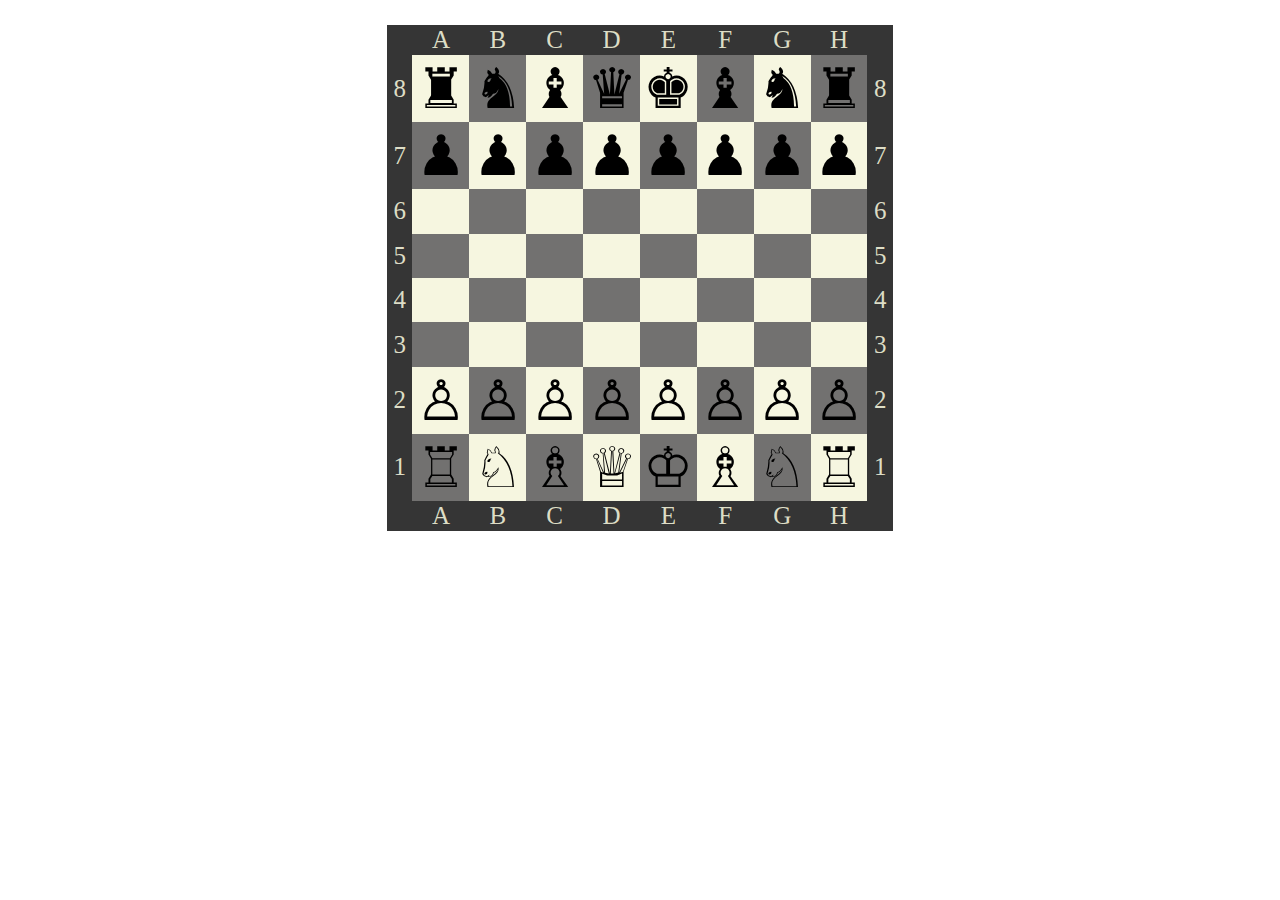
<file: lessonn5/1/index.html>
<!DOCTYPE html>
<html lang="en">
<head>
    <meta charset="UTF-8">
    <meta name="viewport" content="width=device-width, initial-scale=1, shrink-to-fit=no">
    <link rel="stylesheet" href="./styles/style.css">
    <title>Chess</title>
</head>
<body>
    <div class="container">
        <div class="board"></div>
    </div>

    <script defer src="./scripts/game.js"></script>
    <script defer src="./scripts/run.js"></script>
</body>
</html>
</file>
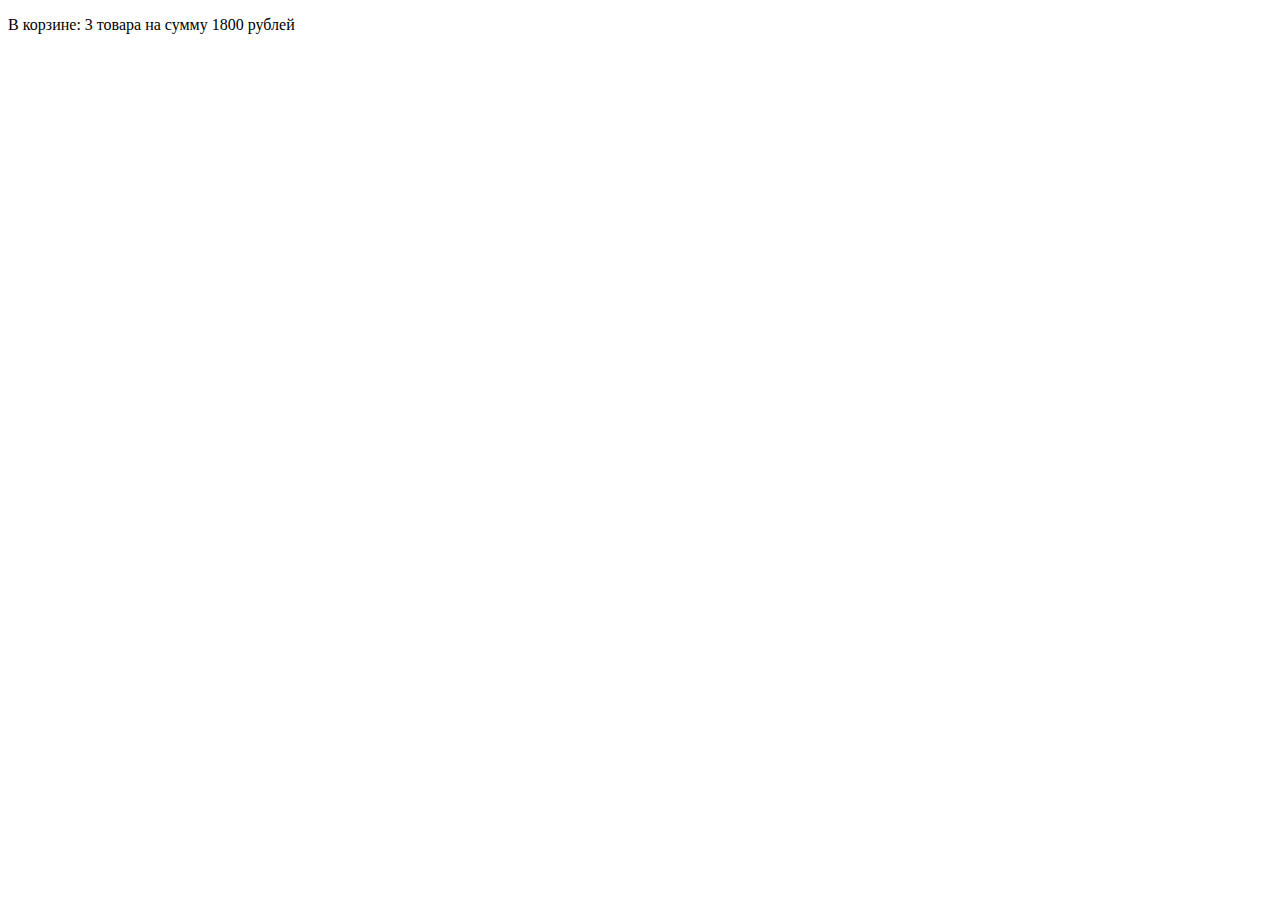
<file: lessonn5/2/index.html>
<!DOCTYPE html>
<html lang="en">
<head>
    <meta charset="UTF-8">
    <meta name="viewport" content="width=device-width, initial-scale=1, shrink-to-fit=no">
    <title>Title</title>
</head>
<body>
    <div class="cart"></div>
    <script defer src="./index.js"></script>
</body>
</html>
</file>
<file: lessonn5/1/styles/style.css>
.container {
    margin: 0 auto;
    margin-top: 2%;
    position: relative;
    width: 40%;
}

.container::before {
    content: "";
    display: block;
    padding-top: 100%;
}

.board {
    position: absolute;
    top: 0;
    left: 0;
    bottom: 0;
    right: 0;
}

.table {
    width: 100%;
    height: 100%;
    box-sizing: border-box;
    border-collapse: collapse;
}

.cell {
    width: 11.25%;
    height: 10%;
    min-height: 50px;
    min-width: 50px;
    text-align: center;
}

.dark {
    background-color: rgba(24, 23, 22, 0.612);
}

.bright {
    background-color: rgba(245, 245, 220, 0.88);
}

.border {
    background-color: #353535;
    color: rgba(245, 245, 220, 0.88);
    font-size: 25px;
    min-height: 10px;
    min-width: 10px;
}

.verticalborder {
    width: 5%;
}

.horizontalborder {
    height: 5%;
}

.figure {
    display: inline;
    position: relative;
    overflow: hidden;
    text-align: center;
    font-size: 56px;
}
</file>
